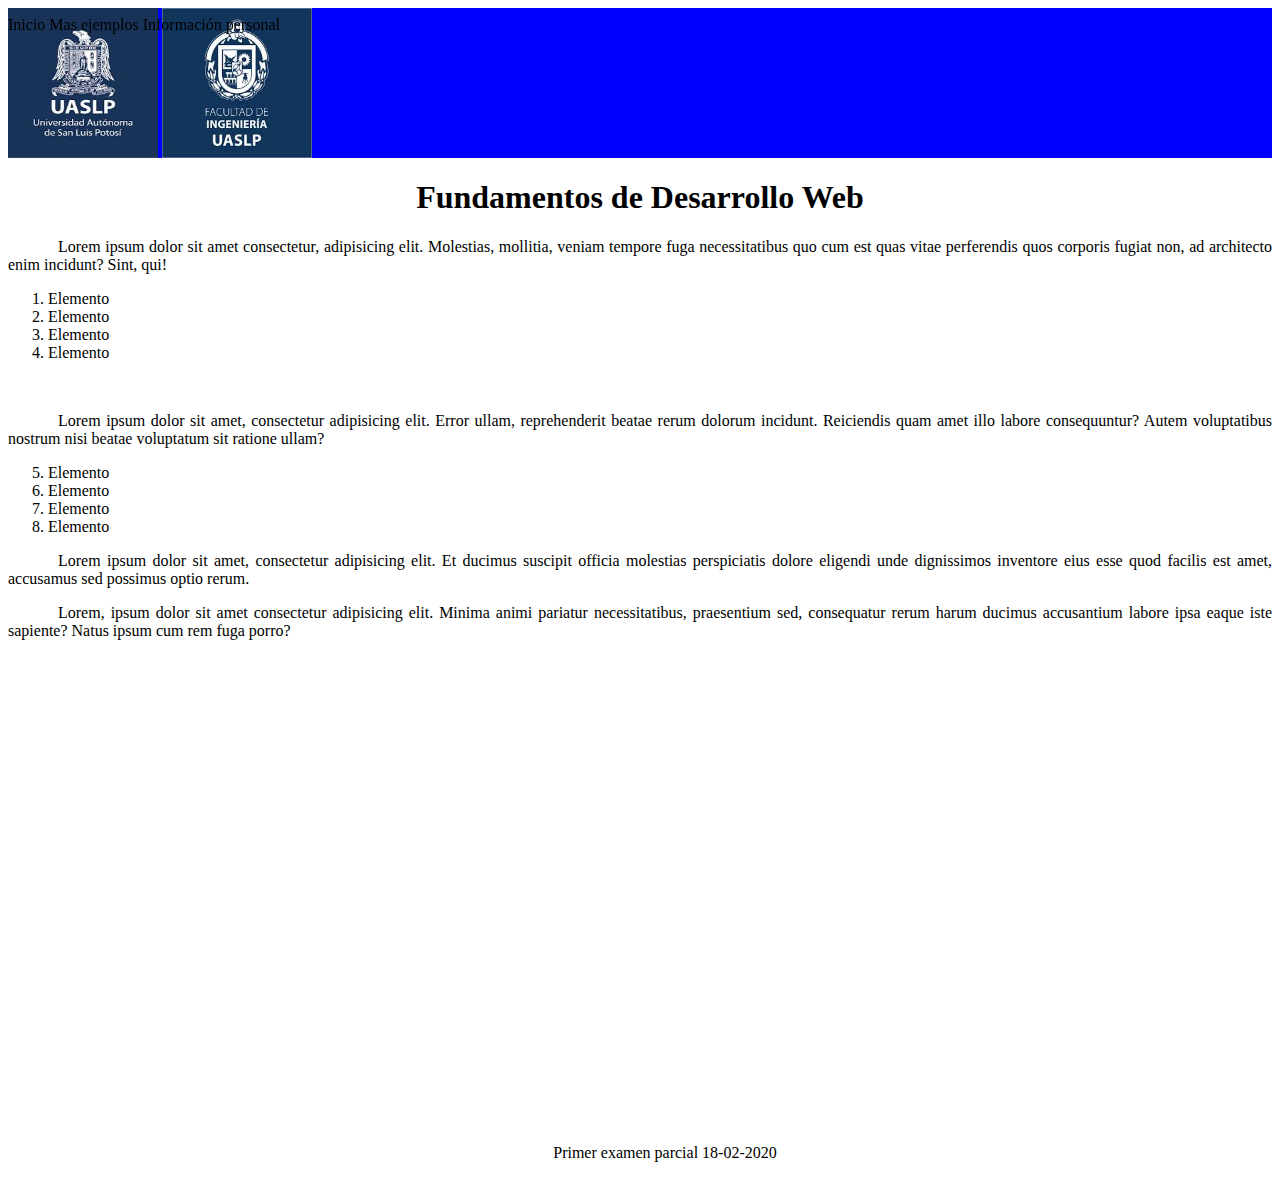
<file: index.html>
<!DOCTYPE html>
<html lang="en">
<head>
    <meta charset="UTF-8">
    <meta name="viewport" content="width=device-width, initial-scale=1.0">
    <meta http-equiv="X-UA-Compatible" content="ie=edge">
    <link rel="stylesheet" type="text/css" href="index.css">
    <title>Fundamentos de Desarrollo Web</title>
</head>
<body>
    <body>
        <div id="barra">
            <img src="uaslp_logo.jpg">
            <img src="ingenieria_logo.jpg" id="Ingenieria">
        </div>

        <div id="menu">
            <ul id="linksMenu">
                <a href="index.html">Inicio</a>
                <a href="ejemplos.html">Mas ejemplos</a>
                <a href="info.html">Información personal</a>
            </ul>
        </div>
        <h1>Fundamentos de Desarrollo Web</h1>
        <p>
            Lorem ipsum dolor sit amet consectetur, adipisicing elit. Molestias, mollitia, veniam tempore fuga necessitatibus quo cum est quas vitae perferendis quos corporis fugiat non, ad architecto enim incidunt? Sint, qui!
        </p>
        <ol type="1" start="1">
            <li>Elemento</li>
            <li>Elemento</li>
            <li>Elemento</li>
            <li>Elemento</li>
        </ol>
        <br>
        <p>
            Lorem ipsum dolor sit amet, consectetur adipisicing elit. Error ullam, reprehenderit beatae rerum dolorum incidunt. Reiciendis quam amet illo labore consequuntur? Autem voluptatibus nostrum nisi beatae voluptatum sit ratione ullam?
        </p>
        <ol type="1" start="5">
            <li>Elemento</li>
            <li>Elemento</li>
            <li>Elemento</li>
            <li>Elemento</li>
        </ol>
        <p>
            Lorem ipsum dolor sit amet, consectetur adipisicing elit. Et ducimus suscipit officia molestias perspiciatis dolore eligendi unde dignissimos inventore eius esse quod facilis est amet, accusamus sed possimus optio rerum.
        </p>
        <p>
            Lorem, ipsum dolor sit amet consectetur adipisicing elit. Minima animi pariatur necessitatibus, praesentium sed, consequatur rerum harum ducimus accusantium labore ipsa eaque iste sapiente? Natus ipsum cum rem fuga porro?
        </p>
        <br>
        <iframe name="frame_mapa" src="https://www.google.com/maps/embed?pb=!1m18!1m12!1m3!1d14782.430936859088!2d-100.95148101078865!3d22.140927015898423!2m3!1f0!2f0!3f0!3m2!1i1024!2i768!4f13.1!3m3!1m2!1s0x842aa222bdf9f74b%3A0x9e8ed1250b458619!2sCin%C3%A9polis%20Macroplaza!5e0!3m2!1ses-419!2smx!4v1580131435478!5m2!1ses-419!2smx" width="600" height="450" frameborder="0" style="border:0;" allowfullscreen=""></iframe>
        <p id="examen">
            Primer examen parcial 18-02-2020
        </p>
    </body>
</html>
</file>
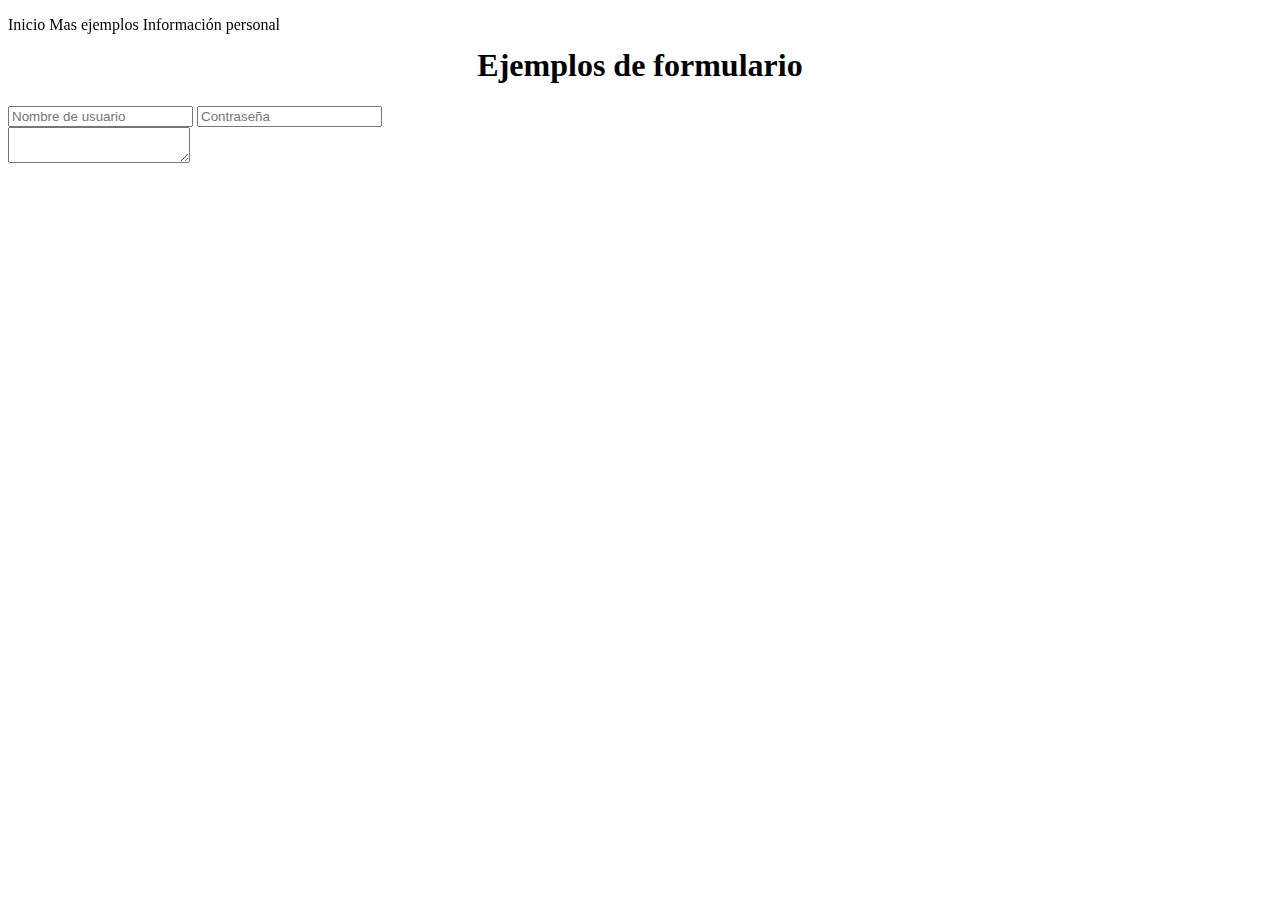
<file: ejemplos.html>
<!DOCTYPE html>
<html lang="en">
<head>
    <meta charset="UTF-8">
    <meta name="viewport" content="width=device-width, initial-scale=1.0">
    <meta http-equiv="X-UA-Compatible" content="ie=edge">
    <link rel="stylesheet" type="text/css" href="index.css">
    <title>Fundamentos de Desarrollo Web</title>
</head>
<body>
    <div id="menu">
        <ul id="linksMenu">
            <a href="index.html">Inicio</a>
            <a href="ejemplos.html">Mas ejemplos</a>
            <a href="info.html">Información personal</a>
        </ul>
    </div>
    <br>
    <h1>Ejemplos de formulario</h1>
    <form>
        <input type="text" name="" id="" placeholder="Nombre de usuario">
        <input type="password" name="" id="" placeholder="Contraseña">
        <br>
        <textarea>  </textarea>
        
    </form>
</body>
</html>
</file>
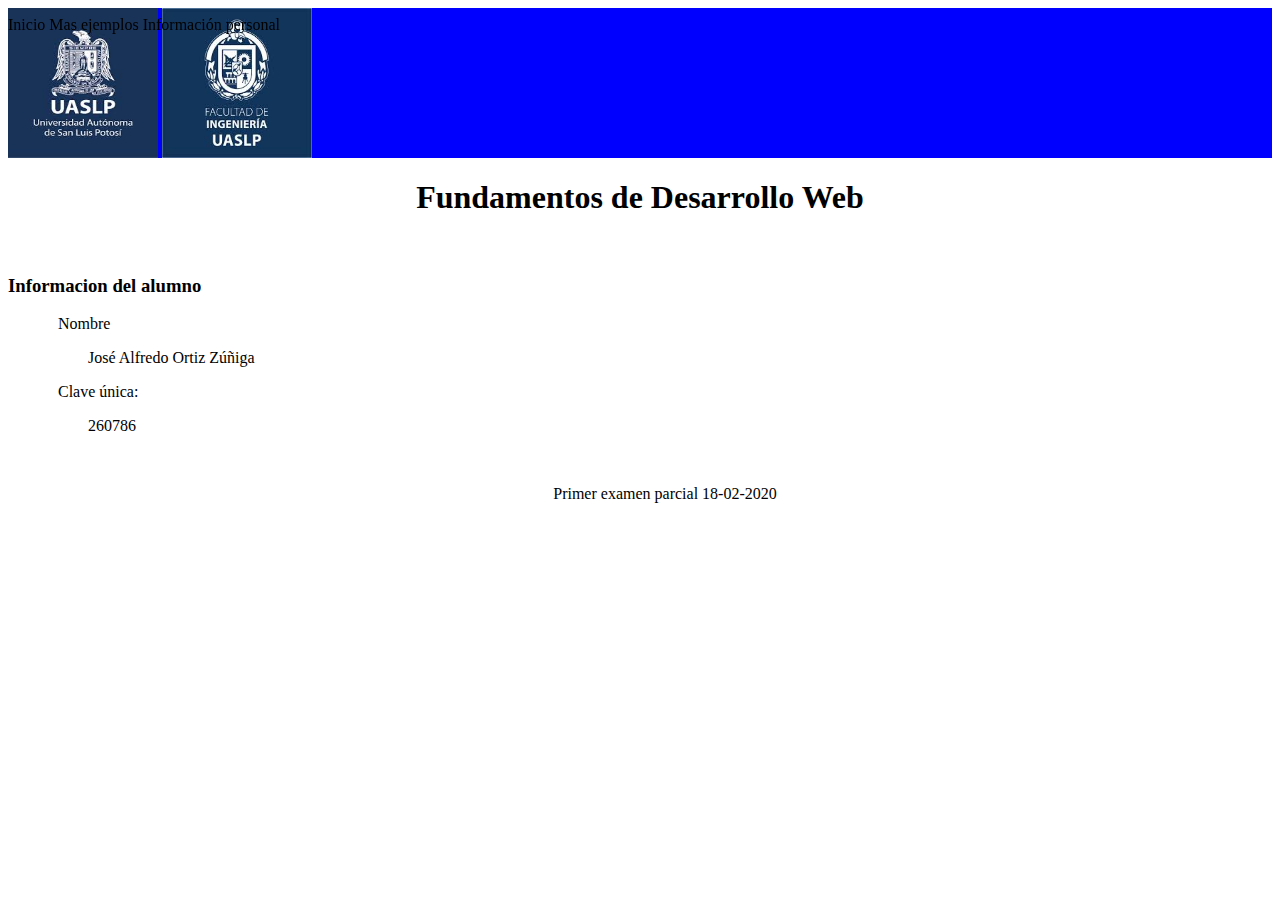
<file: info.html>
<!DOCTYPE html>
<html lang="en">
<head>
    <meta charset="UTF-8">
    <meta name="viewport" content="width=device-width, initial-scale=1.0">
    <meta http-equiv="X-UA-Compatible" content="ie=edge">
    <link rel="stylesheet" type="text/css" href="index.css">
    <title>Fundamentos de Desarrollo Web</title>
</head>
<body>
    <div id="barra">
        <img src="uaslp_logo.jpg">
        <img src="ingenieria_logo.jpg">
    </div>

    <div id="menu">
        <ul id="linksMenu">
            <a href="index.html">Inicio</a>
            <a href="ejemplos.html">Mas ejemplos</a>
            <a href="info.html">Información personal</a>
        </ul>
    </div>

    <h1>Fundamentos de Desarrollo Web</h1>
    <br>
    <h3>Informacion del alumno</h3>
    <p>Nombre</p>
    <p id="espaciado">José Alfredo Ortiz Zúñiga</p>
    <p>Clave única:</p>
    <p id="espaciado">260786</p>
    <br>
    <p id="examen">
        Primer examen parcial 18-02-2020
    </p>
</body>
</file>
<file: index.css>
#barra{
    background-color: blue;
    height: 150px;
}

#menu{
    background-color: yellow;
}

img{
    width: 150px;
    height: 150px;
}


ul{
    padding: 0px;
    position: fixed;
    top: 0px;
}


a{
    color: black;
    text-decoration: none;
}

p{
    text-align: justify;
    text-indent: 50px;
}

h1{
    text-align: center;
}

#examen{
    text-align: center;
}

#espaciado{
    text-indent: 80px;
}
</file>
